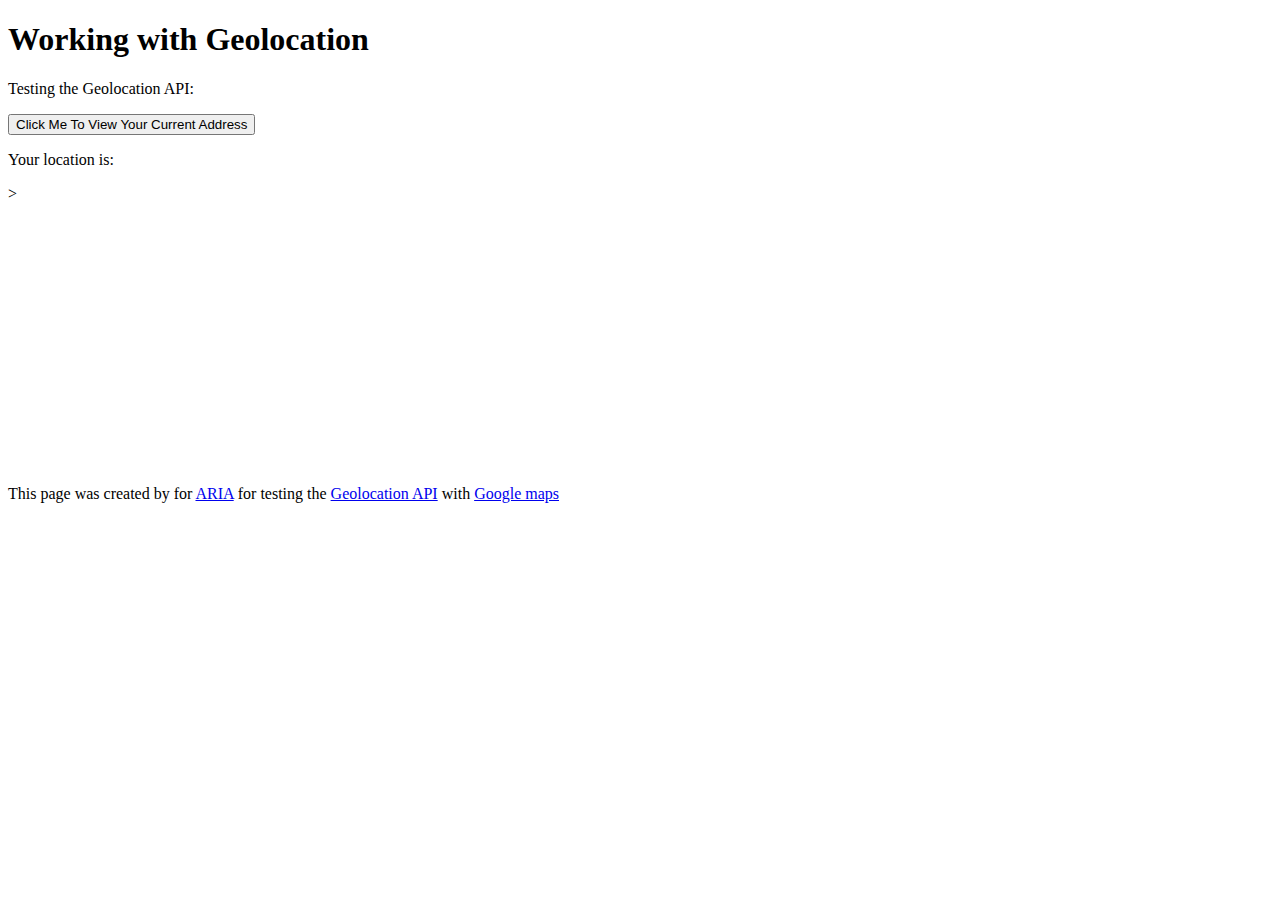
<file: geo_mapPos_git.html>
<!DOCTYPE html>
<html lang="en">
<head>
	<meta charset="utf-8">
	<title>Geolocation API Features Tester</title>
	<script src="http://code.jquery.com/jquery-1.7.1.js"></script>
	<script src="http://maps.google.com/maps/api/js?sensor=false"></script>

	<script src=empty.js></script>


</head>

<body>


	<div id="content">
 		<h1>Working with Geolocation</h1>

		<p>Testing the Geolocation API:</p>
		<input type="button" id="go" value="Click Me To View Your Current Address" />

		<p id = "local">Your location is: </p>
		<div id="map" style="width:450px; height:300px">></div>

	</div>

	<footer>This page was created by for <a href="http://moodle.ncirl.ie/course/view.php?id=987">ARIA</a> for testing the <a href = "http://www.w3.org/TR/geolocation-API/">Geolocation API</a> with <a href = "http://dev.opera.com/articles/view/how-to-use-the-w3c-geolocation-api/">Google maps</a></footer>





</body>
</html>
</file>
